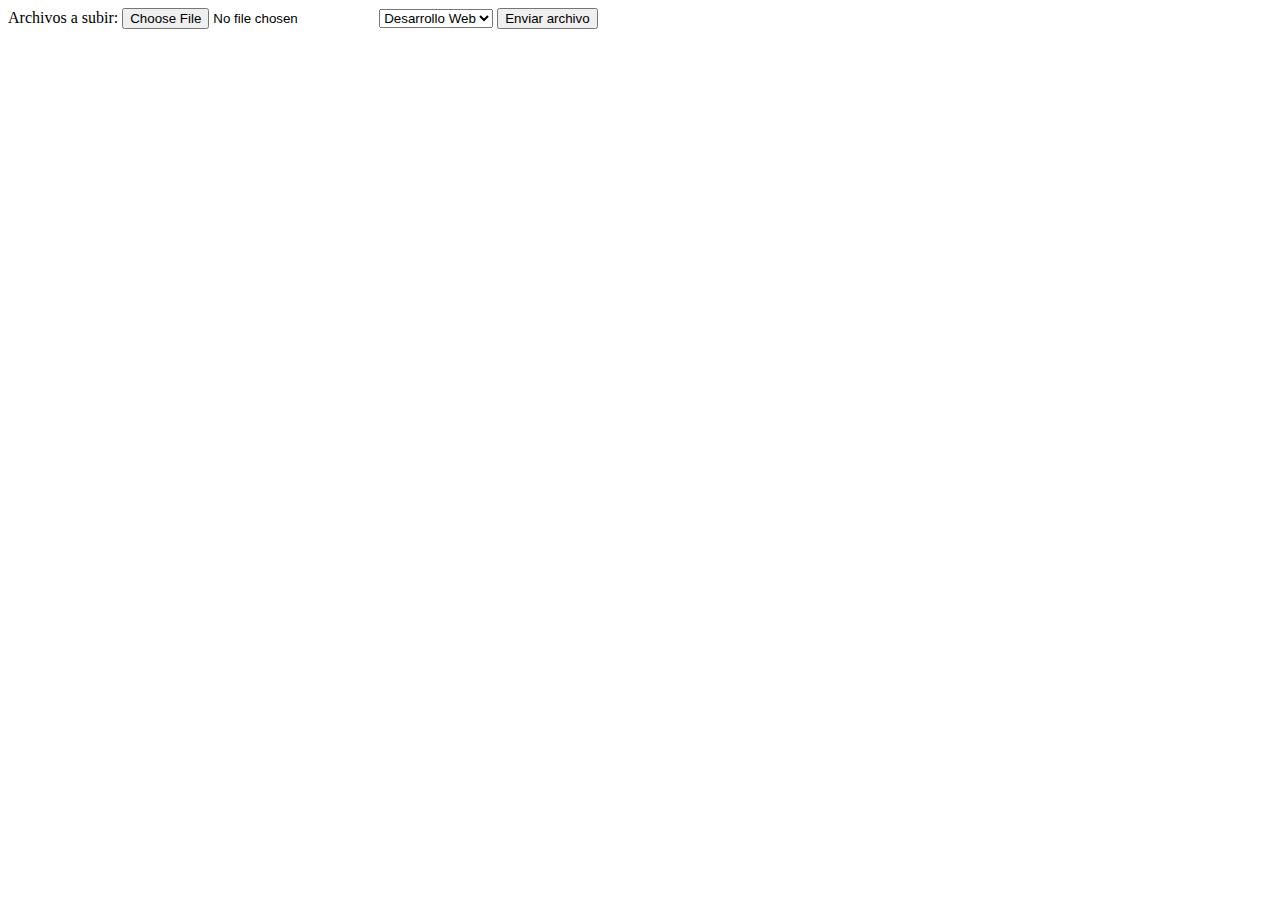
<file: ejercicios-propuestos/carga-archivos/index.html>
<!DOCTYPE html>
<html lang="en">
  <head>
    <meta charset="UTF-8" />
    <meta http-equiv="X-UA-Compatible" content="IE=edge" />
    <meta name="viewport" content="width=device-width, initial-scale=1.0" />
    <title>Carga archivos</title>
  </head>
  <body>

    <form enctype="multipart/form-data" action="subirArchivos.php" method="POST">

      <input type="hidden" name="MAX_FILE_SIZE" value="30000" />

      Archivos a subir: <input name="archivo" type="file"/>
      <select name="carpeta" id="carpeta">
          <option value="Desarrollo">Desarrollo Web</option>
          <option value="Bd">Base de datos</option>
          <option value="Estadistica">Estadistica</option>
      </select>
      <input type="submit" value="Enviar archivo" />
    </form>
  </body>
</html>
</file>
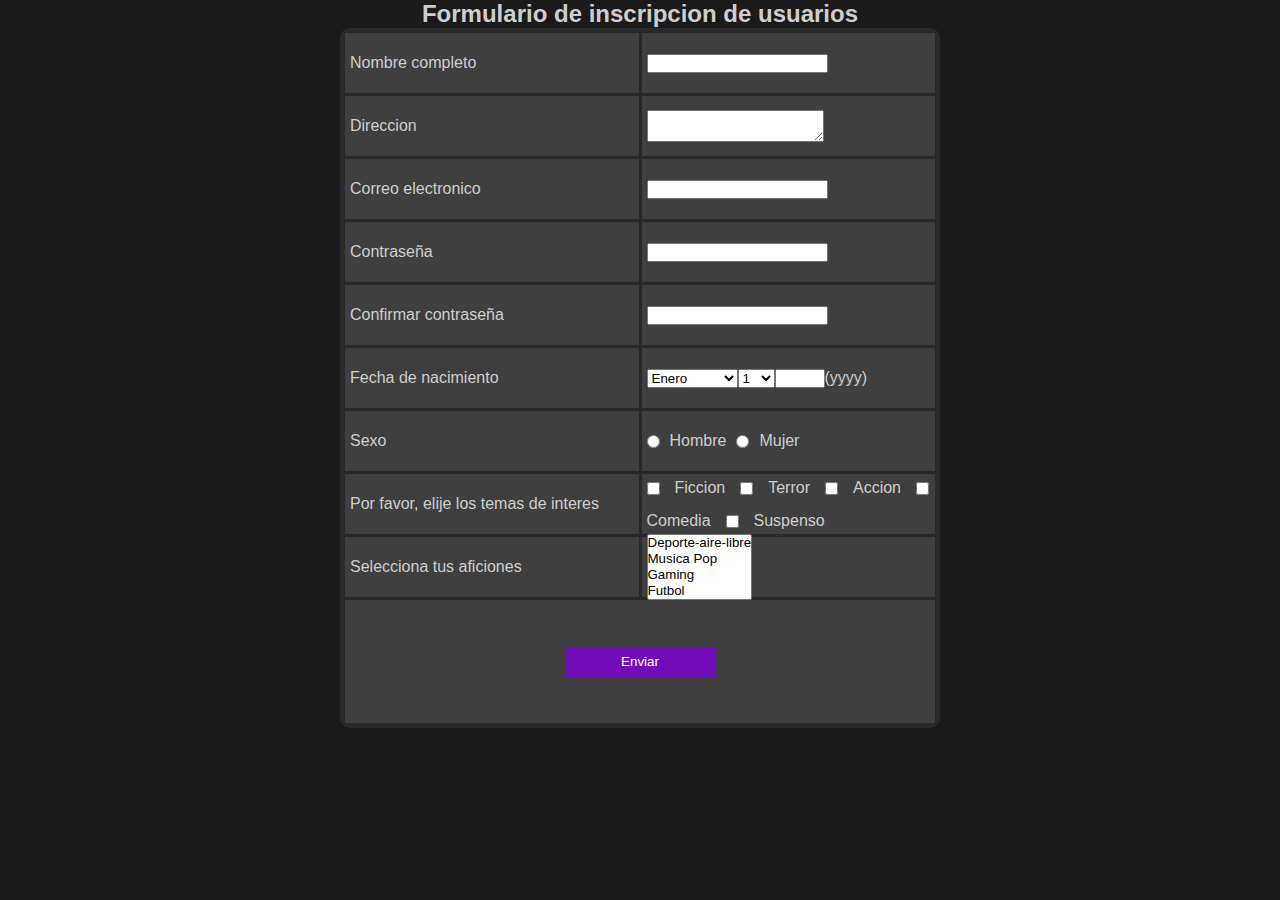
<file: ejercicios-propuestos/inscripcion-usuarios/index.html>
<!DOCTYPE html>
<html lang="en">
  <head>
    <meta charset="UTF-8" />
    <meta http-equiv="X-UA-Compatible" content="IE=edge" />
    <meta name="viewport" content="width=device-width, initial-scale=1.0" />
    <title>Registro</title>
    <link rel="stylesheet" href="style.css">
  </head>
  <body>
    <div class="container">
      <div class="title">
        <h2>Formulario de inscripcion de usuarios</h2>
      </div>
      <form action="confirmarRegistro.php" method="post" class="grid-container">
        <div class="grid-item">Nombre completo</div>
        <div class="grid-item">
          <input type="text" name="txtnombre" id="txtnombre" />
        </div>
        <div class="grid-item">Direccion</div>
        <div class="grid-item">
          <textarea
            name="txtdireccion"
            id="txtdireccion"
            cols="20"
            rows="2"
          ></textarea>
        </div>
        <div class="grid-item">Correo electronico</div>
        <div class="grid-item"> <input type="text" name="txtcorreo" id="txtcorreo"> </div>
        <div class="grid-item">Contraseña</div>
        <div class="grid-item"><input type="password" name="txtpassword" id="txtpassword"></div>
        <div class="grid-item">Confirmar contraseña</div>
        <div class="grid-item"><input type="password" name="txtconfirmpassword" id="txtconfirmpassword"></div>
        <div class="grid-item">Fecha de nacimiento</div>
        <div class="grid-item">
            <select name="mes" id="mes"></select>
            <select name="dia" id="dia"></select>
            <input type="text" name="anio" id="anio">(yyyy)
        </div>
        <div class="grid-item">Sexo</div>
        <div class="grid-item" id="sexo">
          <input type="radio" name="sexo" id="hombre" value="Hombre">
          <label for="hombre">Hombre</label>
          <input type="radio" name="sexo" id="mujer" value="Mujer">
          <label for="mujer">Mujer</label>
        </div>
        <div class="grid-item">
          Por favor, elije los temas de interes
        </div>
        <div class="grid-item" id="intereses">
          <input type="checkbox" name="intereses[]" value="Ficcion" id="ficcion">
          <label for="ficcion">Ficcion</label>
          <input type="checkbox" name="intereses[]" value="Terror" id="terror">
          <label for="terror">Terror</label>
          <input type="checkbox" name="intereses[]" value="Accion" id="accion">
          <label for="accion">Accion</label>
          <input type="checkbox" name="intereses[]" value="Comedia" id="comedia">
          <label for="comedia">Comedia</label>
          <input type="checkbox" name="intereses[]" value="Suspenso" id="suspenso">
          <label for="suspenso">Suspenso</label>
        </div>
        <div class="grid-item">Selecciona tus aficiones</div>
        <div class="grid-item">
          <select name="aficiones[]" id="aficiones" multiple>
            <option value="deporteLibre">Deporte-aire-libre</option>
            <option value="musicaPop">Musica Pop</option>
            <option value="gaming">Gaming</option>
            <option value="futbol">Futbol</option>
          </select>
        </div>
        <div class="grid-item" id="formSubmit">
          <input type="submit" value="Enviar">
        </div>
      </form>
    </div>
    <script src="main.js"></script>
  </body>
</html>
</file>
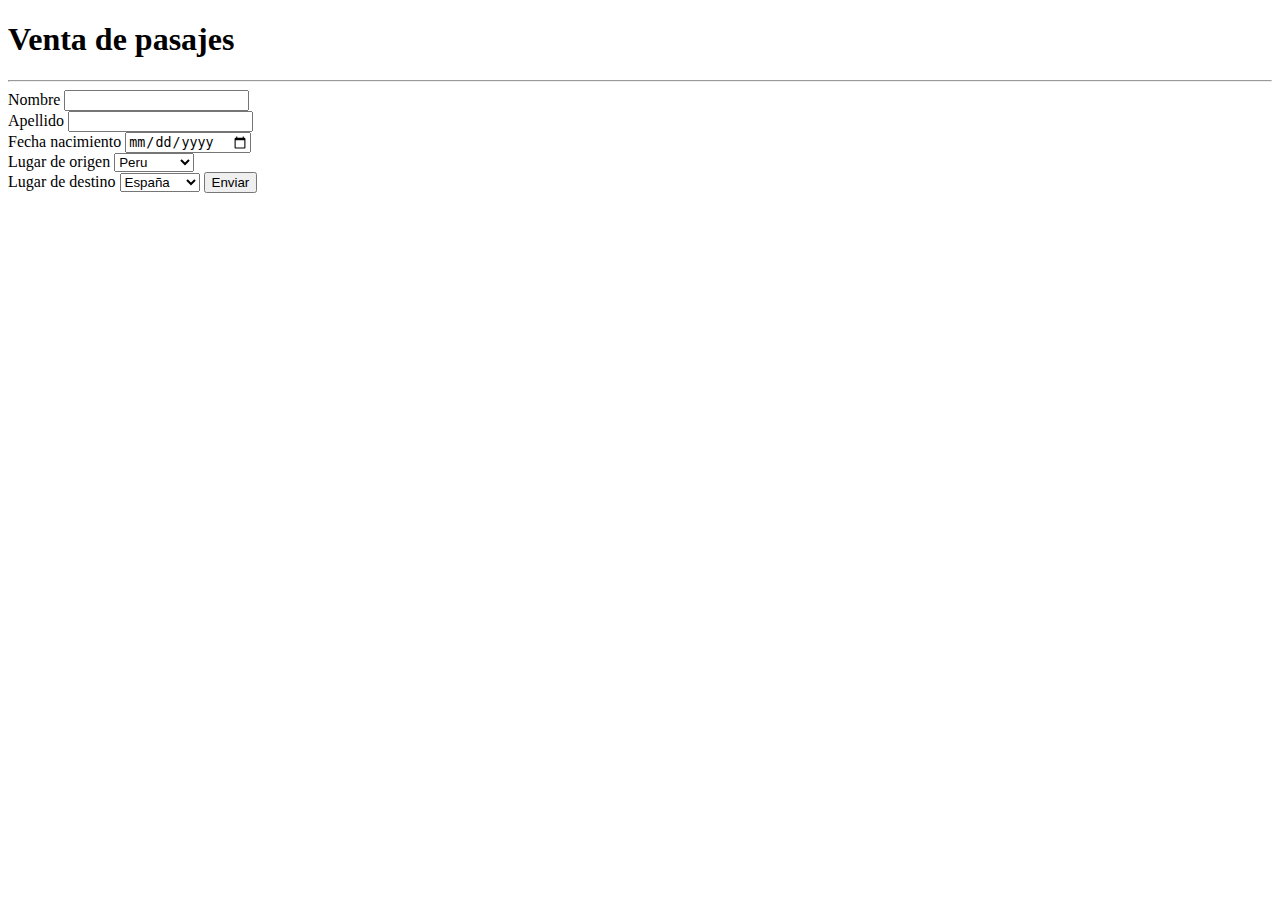
<file: ejercicios-propuestos/venta-pasajes/index.html>
<!DOCTYPE html>
<html lang="en">
  <head>
    <meta charset="UTF-8" />
    <meta http-equiv="X-UA-Compatible" content="IE=edge" />
    <meta name="viewport" content="width=device-width, initial-scale=1.0" />
    <title>Venta de pasajes</title>
  </head>
  <body>
    <h1>Venta de pasajes</h1>
    <hr />
    <form action="validaInfo.php" method="post">
      <label for="txtnombre">Nombre</label>
      <input type="text" name="txtnombre" id="txtnombre" autocomplete="off"/>
      <br />
      <label for="txtapellido">Apellido</label>
      <input type="text" name="txtapellido" id="txtapellido" autocomplete="off"/>
      <br />
      <label for="fecha">Fecha nacimiento</label>
      <input type="date" name="fecha" id="fecha" />
      <br />
      <label for="origen">Lugar de origen</label>
      <select name="origen" id="origen">
        <option value="Peru" selected>Peru</option>
        <option value="Mexico">Mexico</option>
        <option value="Argentina">Argentina</option>
        <option value="España">España</option>
      </select>
      <br />
      <label for="destino">Lugar de destino</label>
      <select name="destino" id="destino">
        <option value="Peru">Peru</option>
        <option value="Mexico">Mexico</option>
        <option value="Argentina">Argentina</option>
        <option value="España" selected>España</option>
      </select>
      <input type="submit" value="Enviar">
    </form>
  </body>
</html>
</file>
<file: ejercicios-propuestos/inscripcion-usuarios/style.css>
*{
    padding: 0;
    margin: 0;
    color:rgb(206, 206, 206);
    font-family: Arial, Helvetica, sans-serif;
    box-sizing: border-box;
}
body{
    background-color: rgb(26, 26, 26);
    background-attachment: fixed;
}
.container{
    width: 100%;
    height: 100vh;
    display: flex;
    flex-direction: column;
    align-items: center;
}
.title{
    text-align: center;
}
.grid-container{
    width: 600px;
    height: 700px;
    background-color: rgb(41, 41, 41);
    border-radius: 10px;
    padding: 5px;
    display: grid;
    grid-template-columns: 1fr 1fr;
    grid-template-rows: repeat(9,60px);
    grid-auto-rows: 1fr;
    gap:3px;
}
.grid-item{
    display: flex;
    align-items: center;
    background-color: rgb(63, 63, 63);
    padding: 5px;
}

.grid-item input,textarea,select,option{
    color:#000;
}

.grid-item #anio{
    width: 50px;
}
#sexo{
    display: flex;
    gap:10px;
}
#intereses{
    display: flex;
    flex-wrap: wrap;
    gap:15px;
}

#formSubmit{
    
    grid-column: 1 / 3;
}
#formSubmit input{
    margin:auto;
    width: 150px;
    height: 30px;
    background-color: rgb(115, 12, 184);
    color:white;
    border:none;
}
</file>
